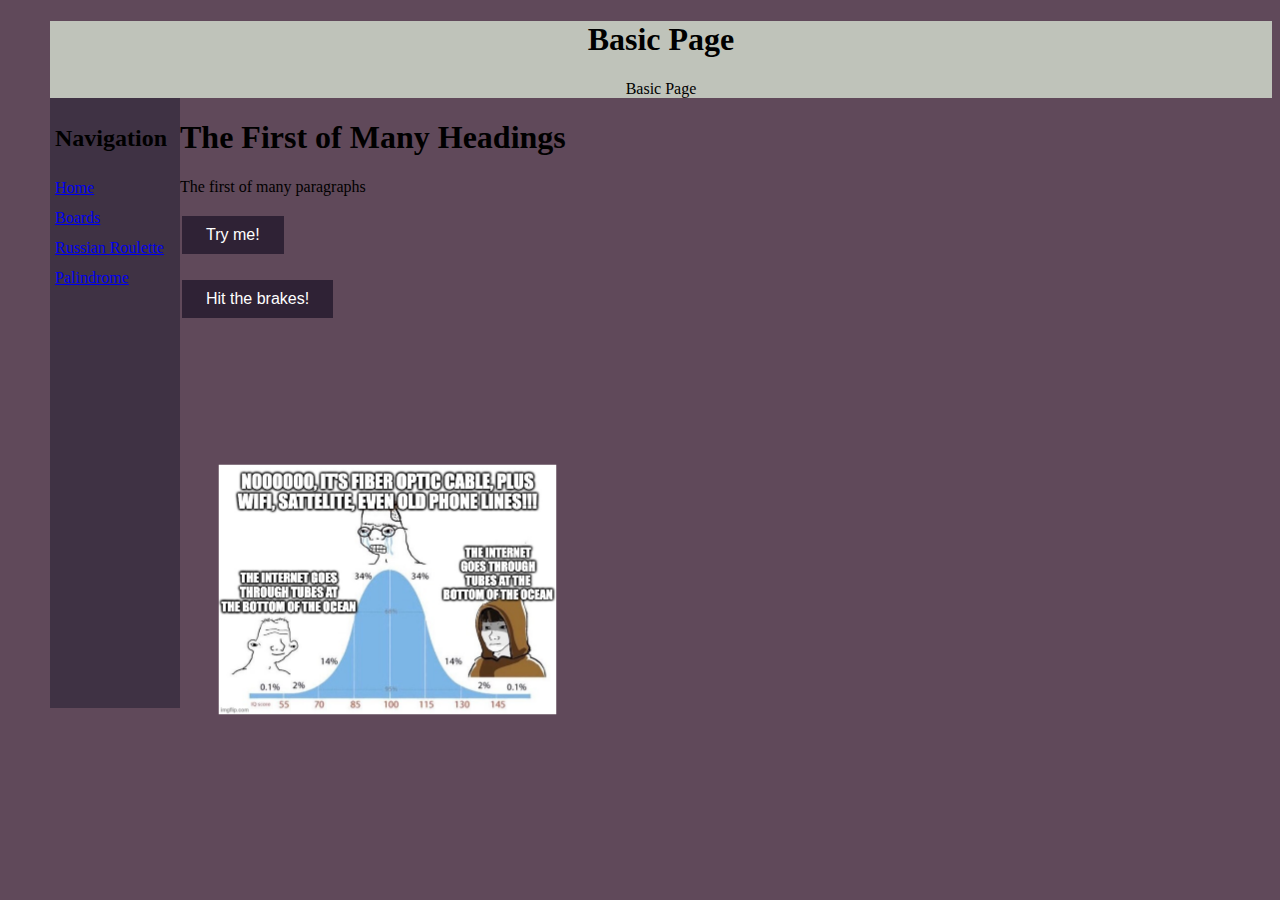
<file: index.html>
<!DOCTYPE html>
<html>
    <Head>
        <meta charset="UTF-8">
        <meta http-equiv="X-UA-Compatible" content="IE=edge">
        <meta name="vieport" content="width=device-width, initial scale=1.0">
        <title> Title of the Page </title>
        <!-- CSS page link -->
        <link rel="stylesheet" href="main.css">
    </Head>
    <header>
        <h1> Basic Page </h1>Basic Page 
    </header>
    <nav>
        <h2> Navigation </h2>
            <a href="./index.html">Home</a><br>
            <a href="./boards.html">Boards</a><br>
            <a href="./game.html">Russian Roulette</a><br>
            <a href="string5.html">Palindrome</a><br>
    </nav>
    <body>
        <h1> The First of Many Headings</h1>
        <p> The first of many paragraphs</p>
        <button id="startImage" onclick = "animateImage();disableButton1()" class ="button">Try me!</button><br><br>
        <button disabled id="stopImage" onclick= "stopImage();disableButton2()" class ="button">Hit the brakes!</button><br><br>
        <div id = "memeImage">
             <img src="theBellCurve.jpg">
        </div>
    
    <script src="movingButtons.js"></script>
        
    </body>
    
</html>
</file>
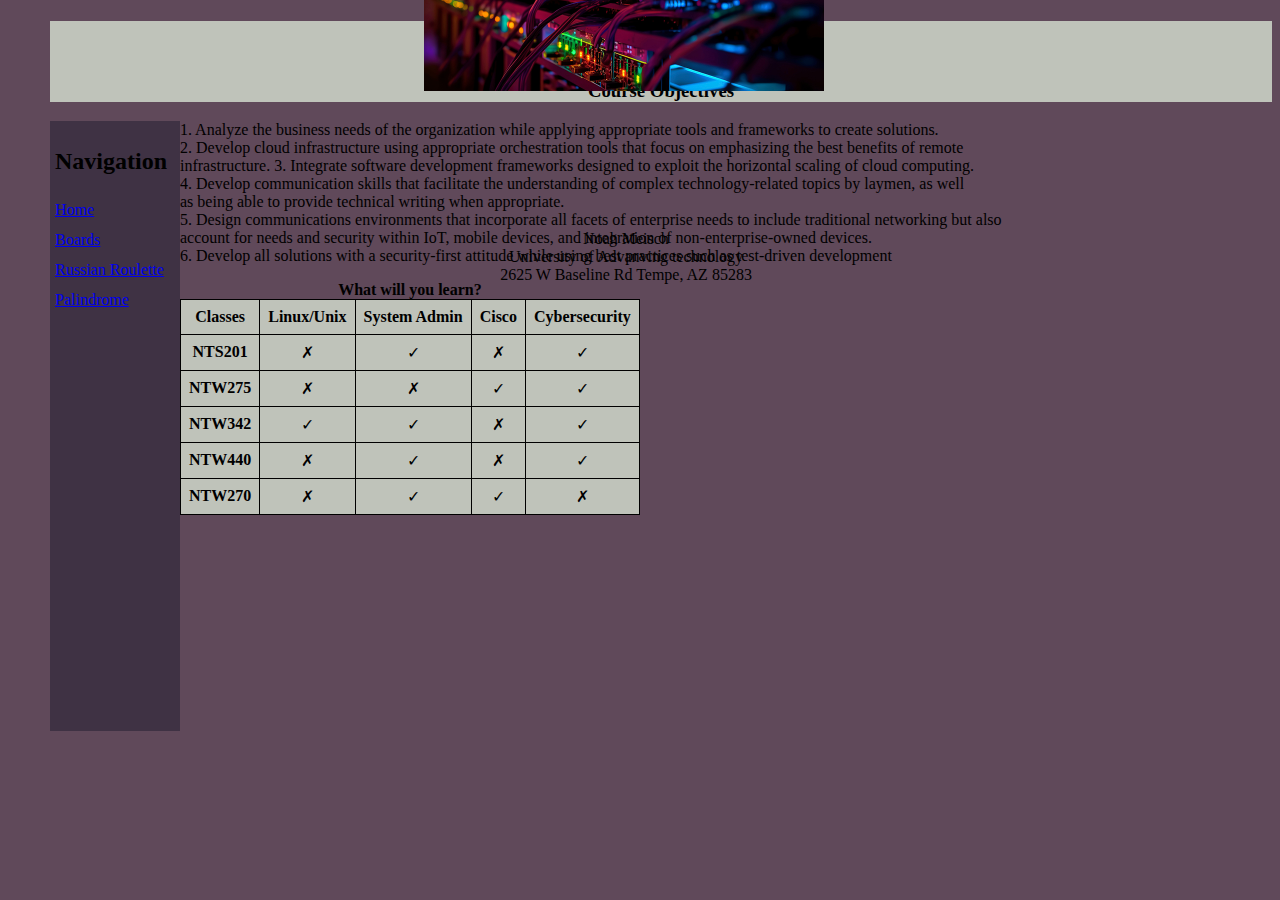
<file: boards.html>
<!--Noah Meisch CSC102 March 31st, 2024-->
<!DOCTYPE html>
<!-- HTML tag marks the beginning and end of the website-->
<html>
    <!-- Head is the container for metadata-->
    <Head>
        <meta charset="UTF-8">
        <meta http-equiv="X-UA-Compatible" content="IE=edge">
        <meta name="vieport" content="width=device-width, initial scale=1.0">
        <title> Network Engineering </title>
        <!-- CSS page link -->
        <link rel="stylesheet" href="boards.css">
    </Head>
    <!-- This is the actual content of the webpage-->
    <body>
        <header>
            <!-- h1 to define the first and largest header-->
            <h1> Network Engineering</h1> 
            <h3> Course Objectives </h3>
        </header>
        <nav>
            <h2> Navigation </h2>
            <a href="./index.html">Home</a><br>
            <a href="./boards.html">Boards</a><br>
            <a href="./game.html">Russian Roulette</a><br>
            <a href="./string5.html">Palindrome</a><br>
        </nav>
        <!-- p indicates different bodies of text-->
        <p> 1. Analyze the business needs of the organization while applying appropriate tools and frameworks to create solutions. <br>
            2. Develop cloud infrastructure using appropriate orchestration tools that focus on emphasizing the best benefits of remote <br>
            infrastructure.
            3. Integrate software development frameworks designed to exploit the horizontal scaling of cloud computing. <br>
            4. Develop communication skills that facilitate the understanding of complex technology-related topics by laymen, as well
            <br>as being able to provide technical writing when appropriate. <br>
            5. Design communications environments that incorporate all facets of enterprise needs to include traditional networking but
            also <br> account for needs and security within IoT, mobile devices, and integration of non-enterprise-owned devices. <br>
            6. Develop all solutions with a security-first attitude while using best practices such as test-driven development <br>
            <table>
                <caption> <b>What will you learn?<br></b> </caption>
                <thead>
                    <tr>
                        <th> Classes </th>
                        <th> Linux/Unix </th>
                        <th> System Admin </th>
                        <th> Cisco</th>
                        <th> Cybersecurity</th>
                    </tr>
                </thead>
                <tbody>
                    <tr>
                        <th>NTS201</th>
                        <td>&#x2717;</td>
                        <td>&#10003;</td>
                        <td>&#x2717;</td>
                        <td>&#10003;</td>
                    </tr>
                    <tr>
                        <th>NTW275</th>
                        <td>&#x2717;</td>
                        <td>&#x2717;</td>
                        <td>&#10003;</td>
                        <td>&#10003;</td>
                    </tr>
                    <tr>
                        <th>NTW342</th>
                        <td>&#10003;</td>
                        <td>&#10003;</td>
                        <td>&#x2717;</td>
                        <td>&#10003;</td>
                    </tr>
                    <tr>
                        <th>NTW440</th>
                        <td>&#x2717;</td>
                        <td>&#10003;</td>
                        <td>&#x2717;</td>
                        <td>&#10003;</td>
                    </tr>
                    <tr>
                        <th>NTW270</th>
                        <td>&#x2717;</td>
                        <td>&#10003;</td>
                        <td>&#10003;</td>
                        <td>&#x2717;</td>
                    </tr>
                </tbody>
            </table>
    <div>
        <img src="netsec.jpeg">
    </div>
        </p>

        <footer>
                <p> Noah Meisch <br>
                    University of Advanving technology <br>
                    2625 W Baseline Rd
                    Tempe, AZ 85283
                </p>
        </footer>
    </body>
</html>
</file>
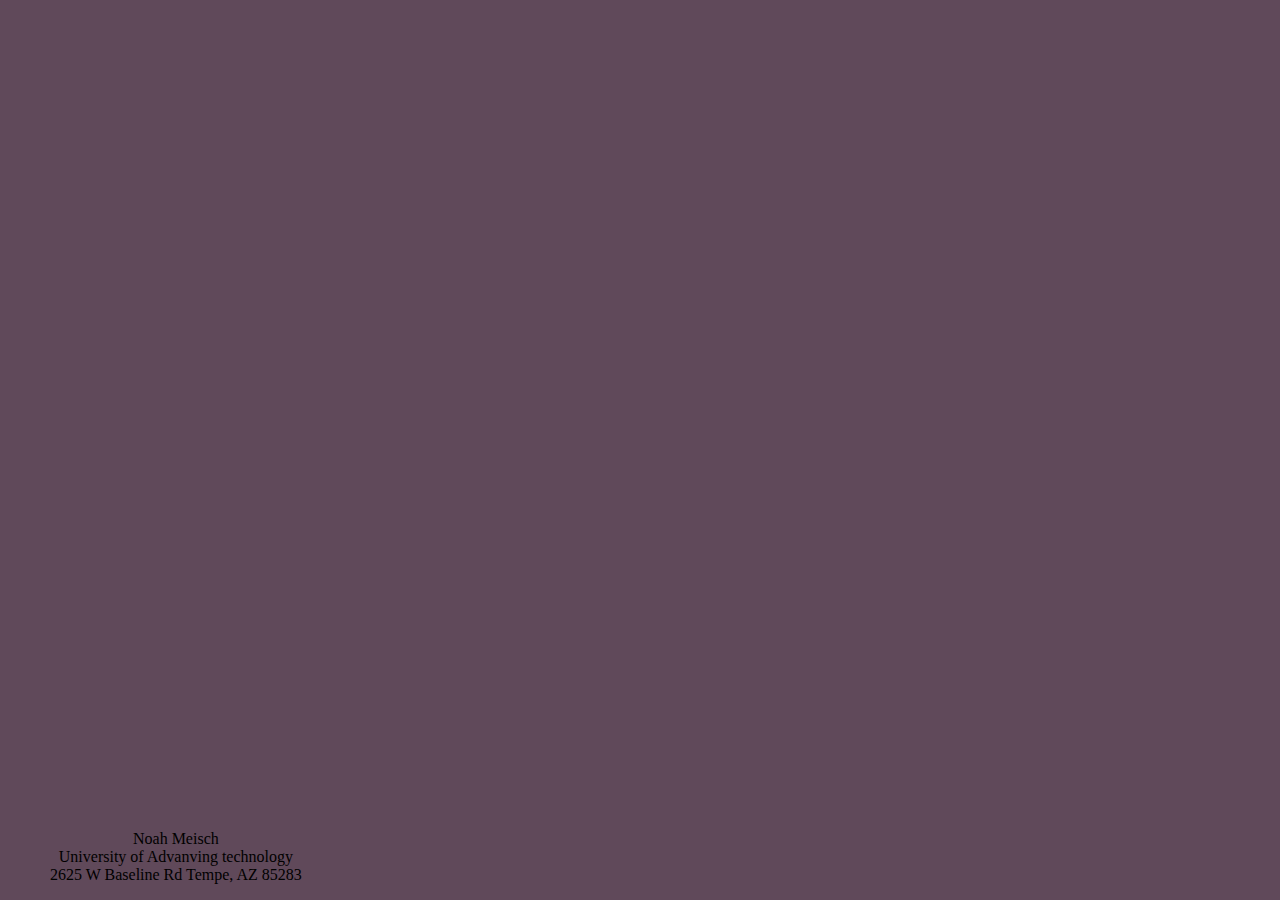
<file: newStuff.html>
<!--Noah Meisch CSC102 March 31st, 2024-->
<!DOCTYPE html>
<!-- HTML tag marks the beginning and end of the website-->
<html>
    <!-- Head is the container for metadata-->
    <Head>
        <meta charset="UTF-8">
        <meta http-equiv="X-UA-Compatible" content="IE=edge">
        <meta name="vieport" content="width=device-width, initial scale=1.0">
        <title> Network Engineering </title>
        <!-- CSS page link -->
        <link rel="stylesheet" href="newStuff.css">
    </Head>
    <!-- This is the actual content of the webpage-->
    
        <footer>
                <p> Noah Meisch <br>
                    University of Advanving technology <br>
                    2625 W Baseline Rd
                    Tempe, AZ 85283
                </p>
        </footer>
    </body>
</html>
</file>
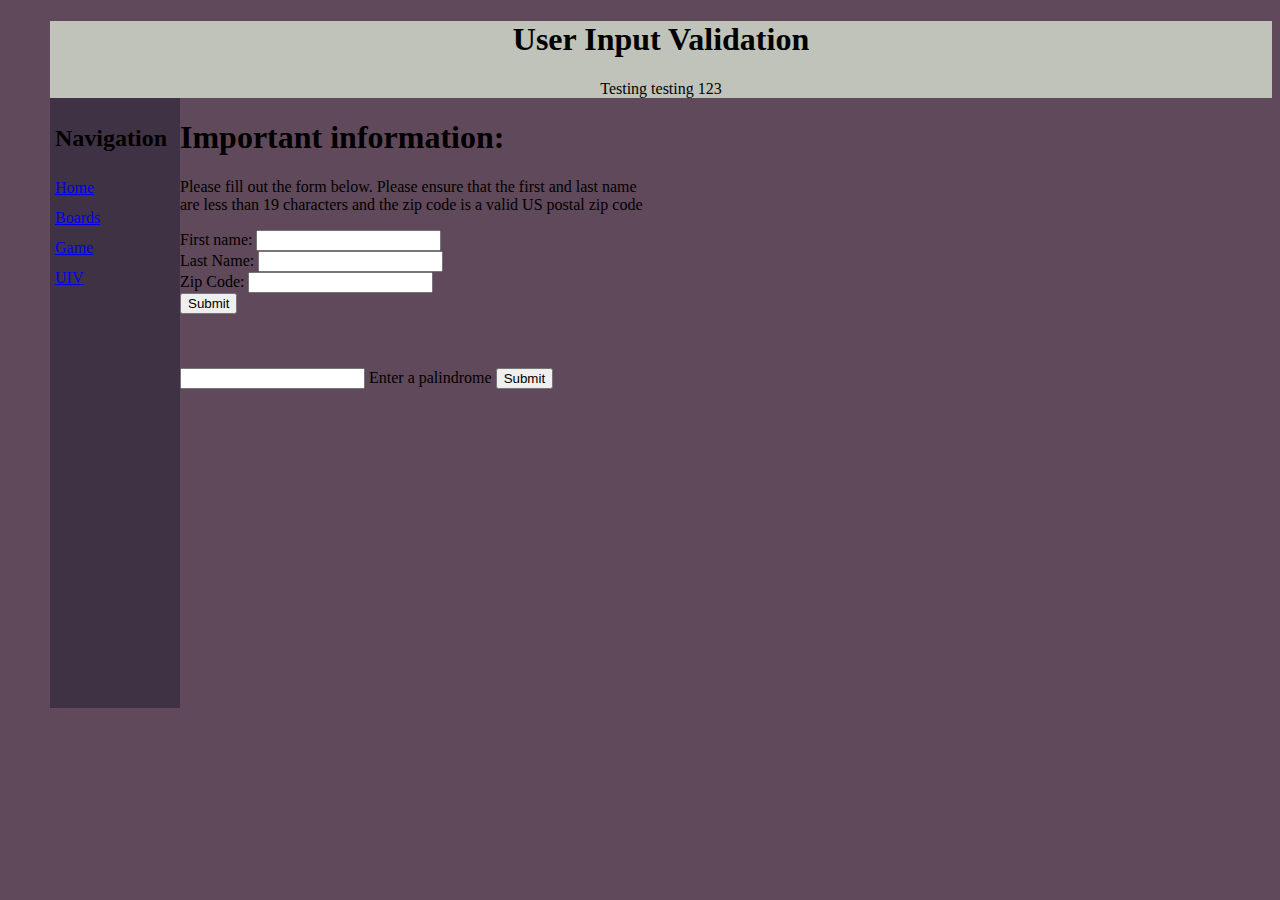
<file: string5.html>
<!DOCTYPE html>
<html>
    <Head>
        <meta charset="UTF-8">
        <meta http-equiv="X-UA-Compatible" content="IE=edge">
        <meta name="vieport" content="width=device-width, initial scale=1.0">
        <title> Title of the Page </title>
        <!-- CSS page link -->
        <link rel="stylesheet" href="main.css">
    </Head>
    <header>
        <h1> User Input Validation </h1> Testing testing 123
    </header>
    <nav>
        <h2> Navigation </h2>
            <a href="./index.html">Home</a><br>
            <a href="./boards.html">Boards</a><br>
            <a href="./game.html">Game</a><br>
            <a href="./string5.html">UIV</a>
    </nav>
    <body>
        <h1> Important information:</h1>
        <p> Please fill out the form below. Please ensure that the first and last name<br>are less than 19 characters and the zip code is a valid US postal zip code</p>
        <label for="firstName"> First name: </label>
        <input type="text" id="firstName" name="firstName"><br>
        <label for="lastName"> Last Name:</label>
        <input type="text" id="lastName" name="lastName"><br>
        <label for="zipCode"> Zip Code: </label>
        <input type="number" id="zipCode" name="zipCode"><br>
        <button onclick="validInput()">Submit</button><br><br><br><br>
        <script src="script.js"></script>

        <input type="text" id="palindrome" name="palindrome">
        <label for="palindrome">Enter a palindrome</label>
        <button type="button" onclick="palindromeCheck()">Submit</button>
        <script src="palindrome.js"></script>
    </body>
    
</html>
</file>
<file: main.css>
/*Color pallete*/
/*https://coolors.co/bfc3ba-a9aca9-60495a-3f3244-2f2235*/
/* Body to establish background and text color */
body{
    background-color: #60495A;
    color: black;
    margin-left: 50px;
}
/* Nav controls how to the page is displayed */
nav{
    position:relative;
    height: 600px;
    width: 120px;
    float: left;
    padding: 5px;
    line-height: 30px;
    background-color: #3F3244;
}
/* Center justify text and set space for margin */
footer{
    text-align: center;
    margin-right: 200px;
}
/* Center justify */
header{
    text-align: center;
    background-color: #BFC3BA;
}
/*Edits the footer attributes*/
footer{
    position:absolute;
    bottom:0;
    margin-right: right;
    text-align: center;
}
/*Edits the memeImage attributes*/
#memeImage{
    position: absolute;
    scale: 100%;
}

.button{
  background-color: #2F2235;
  border: none;
  color: white;
  padding: 10px 24px;
  text-align: center;
  text-decoration: none;
  display: inline-block;
  font-size: 16px;
  margin: 4px 2px;
}

#form{
    font-size:medium;
    margin-right: auto;
}
img {
    scale: 50%;
}
</file>
<file: boards.css>
body{
  background-color: #60495A;
  color: black;
  margin-left: 50px;
}
/* Nav controls how to the page is displayed */
nav{
  position:relative;
  height: 600px;
  width: 120px;
  float: left;
  padding: 5px;
  line-height: 30px;
  background-color: #3F3244;
}
/* Center justify text and set space for margin */
footer{
  text-align: center;
  margin-right: 200px;
}
/* Center justify */
header{
  text-align: center;
  background-color: #BFC3BA;
}
/*Edits the footer attributes*/
footer{
  position:relative;
  bottom: 5px;
  text-align: center;
}

div {
  scale: 50%;
  position: relative;
  justify-self: center;
  margin-block-start: -800px;
  margin-left: -75px;
}

table {
  border-collapse: collapse;
  background-color: #BFC3BA;
  
}

th, td {
  border: 1px solid black;
  padding: 8px;
  text-align: center;
  vertical-align: middle;
}
</file>
<file: newStuff.css>
/*Color pallete*/
/*https://coolors.co/bfc3ba-a9aca9-60495a-3f3244-2f2235*/
/* Body to establish background and text color */
body{
  background-color: #60495A;
  color: black;
  margin-left: 50px;
}
/* Nav controls how to the page is displayed */
nav{
  position:relative;
  height: 600px;
  width: 120px;
  float: left;
  padding: 5px;
  line-height: 30px;
  background-color: #3F3244;
}
/* Center justify text and set space for margin */
footer{
  text-align: center;
  margin-right: 200px;
}
/* Center justify */
header{
  text-align: center;
  background-color: #BFC3BA;
}
/*Edits the footer attributes*/
footer{
  position:absolute;
  bottom:0;
  margin-right: right;
  text-align: center;
}
/*Edits the memeImage attributes*/
#memeImage{
  position: absolute;
  scale: 50%;
}

.button{
background-color: #2F2235;
border: none;
color: white;
padding: 10px 24px;
text-align: center;
text-decoration: none;
display: inline-block;
font-size: 16px;
margin: 4px 2px;
}

#form{
  font-size:medium;
  margin-right: auto;
}
</file>
